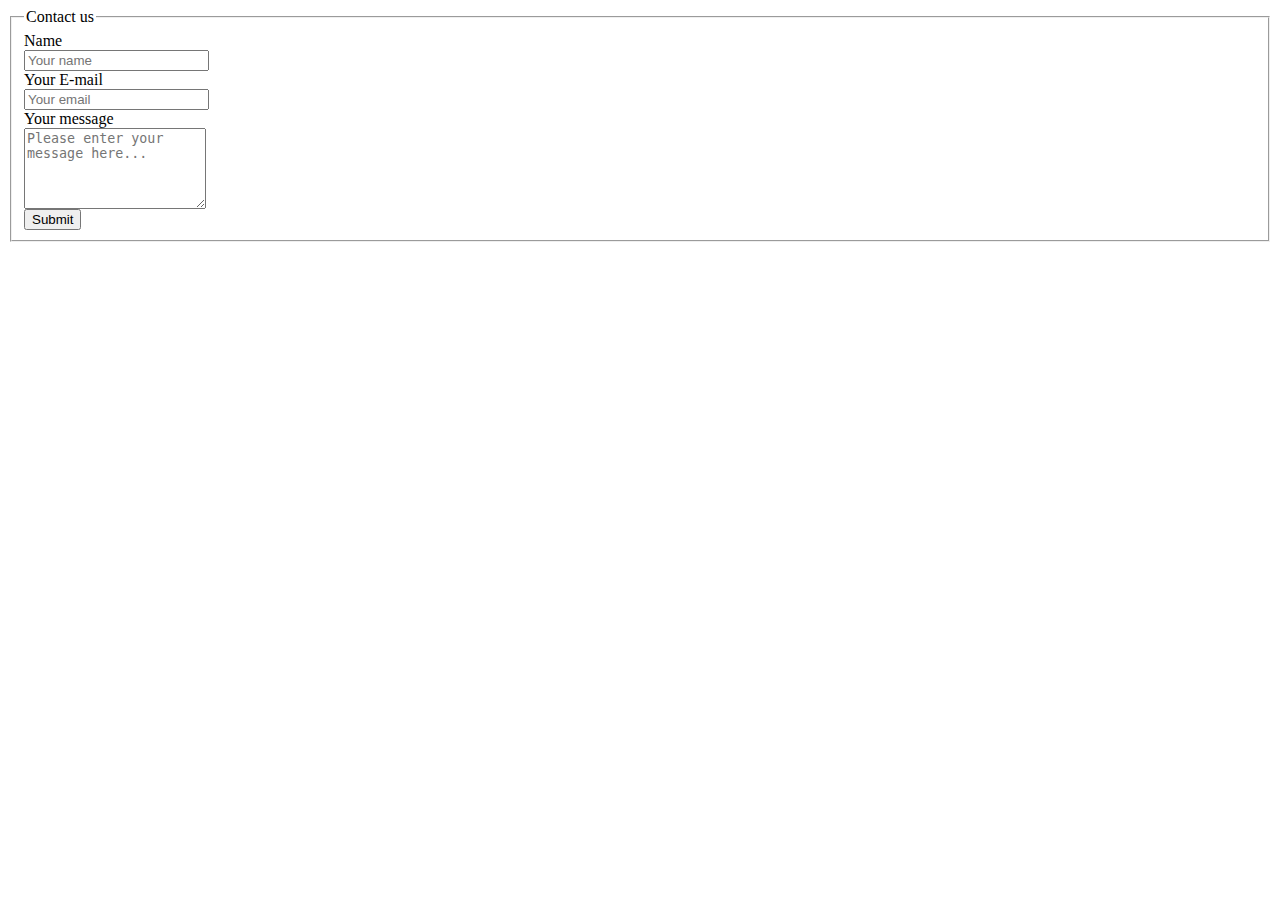
<file: public/contact.html>
<body id="page">

        <div class="container-fluid">
	<div class="row">
      <div class="col-md-6 col-md-offset-3">
        <div class="well well-sm">
          <form class="form-horizontal" action="" method="post">
          <fieldset>
            <legend class="text-center">Contact us</legend>

            <!-- Name input-->
            <div class="form-group">
              <label class="col-md-3 control-label" for="name">Name</label>
              <div class="col-md-9">
                <input id="name" name="name" type="text" placeholder="Your name" class="form-control">
              </div>
            </div>

            <!-- Email input-->
            <div class="form-group">
              <label class="col-md-3 control-label" for="email">Your E-mail</label>
              <div class="col-md-9">
                <input id="email" name="email" type="text" placeholder="Your email" class="form-control">
              </div>
            </div>

            <!-- Message body -->
            <div class="form-group">
              <label class="col-md-3 control-label" for="message">Your message</label>
              <div class="col-md-9">
                <textarea class="form-control" id="message" name="message" placeholder="Please enter your message here..." rows="5"></textarea>
              </div>
            </div>

            <!-- Form actions -->
            <div class="form-group">
              <div class="col-md-12 text-right">
                <button type="submit" class="btn btn-primary btn-lg">Submit</button>
              </div>
            </div>
          </fieldset>
          </form>
        </div>
      </div>
	</div>
</div>

    </body>
</html>
</file>
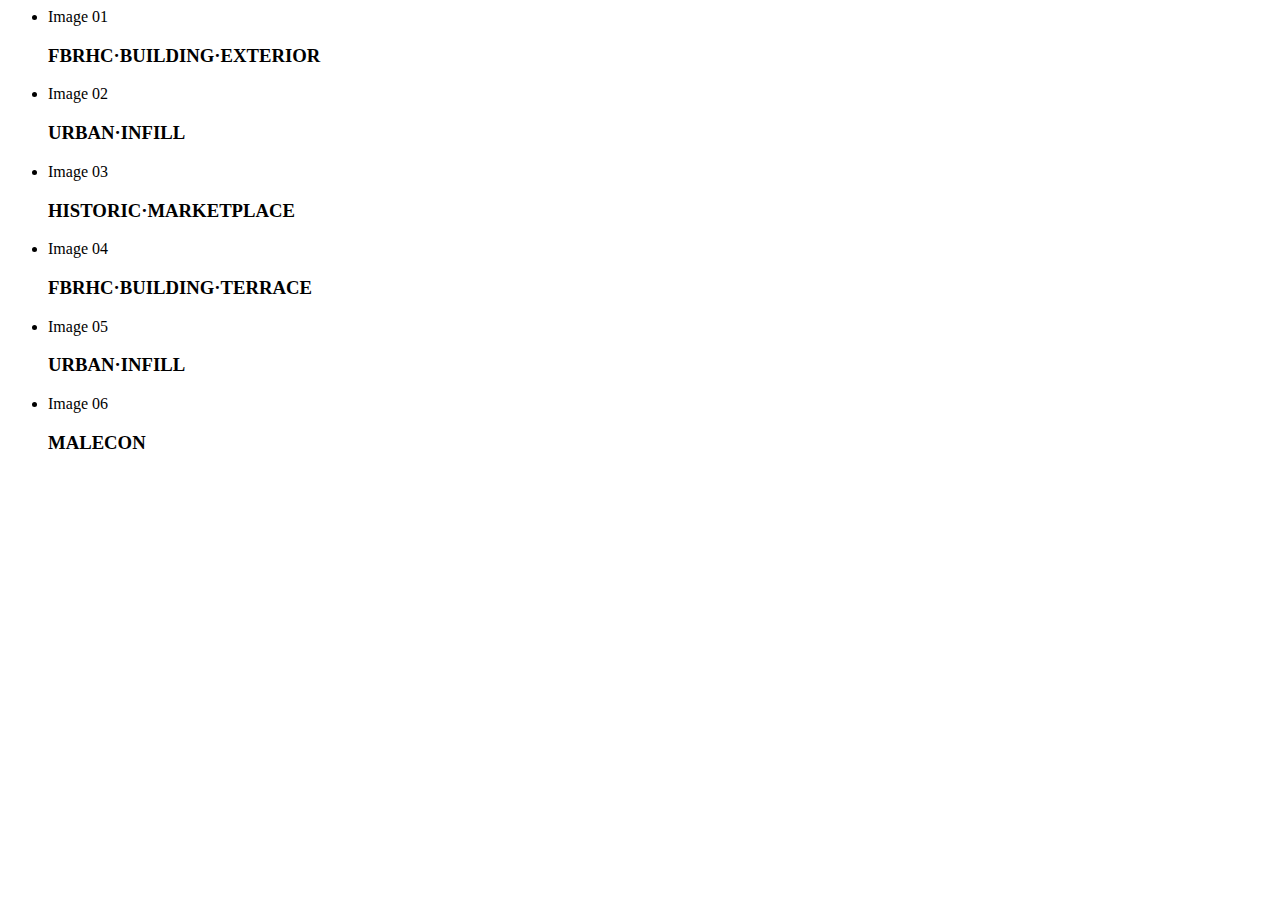
<file: public/home.html>
<body id="page">
        <ul class="cb-slideshow">
            <li><span>Image 01</span><div><h3>FBRHC·BUILDING·EXTERIOR</h3></div></li>
            <li><span>Image 02</span><div><h3>URBAN·INFILL</h3></div></li>
            <li><span>Image 03</span><div><h3>HISTORIC·MARKETPLACE</h3></div></li>
            <li><span>Image 04</span><div><h3>FBRHC·BUILDING·TERRACE</h3></div></li>
            <li><span>Image 05</span><div><h3>URBAN·INFILL</h3></div></li>
            <li><span>Image 06</span><div><h3>MALECON</h3></div></li>
        </ul>
          
    </body>
</html>
</file>
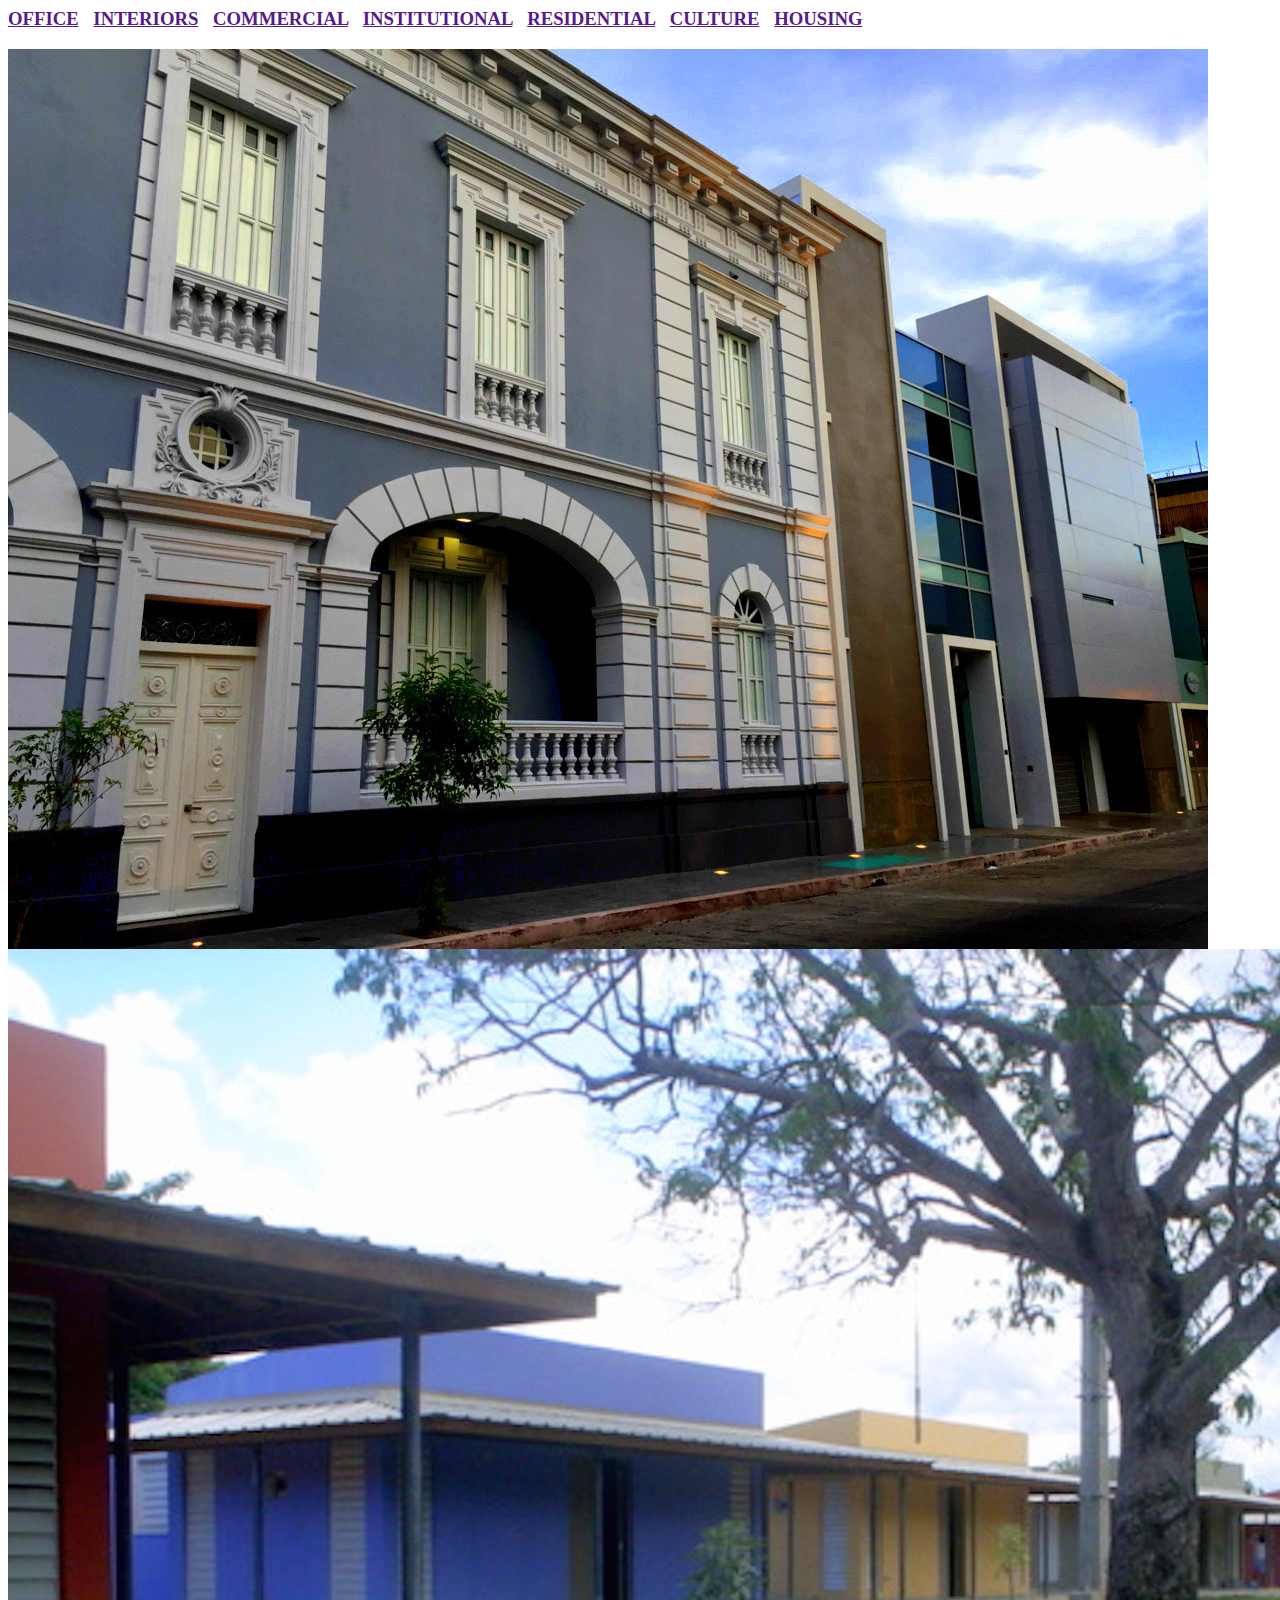
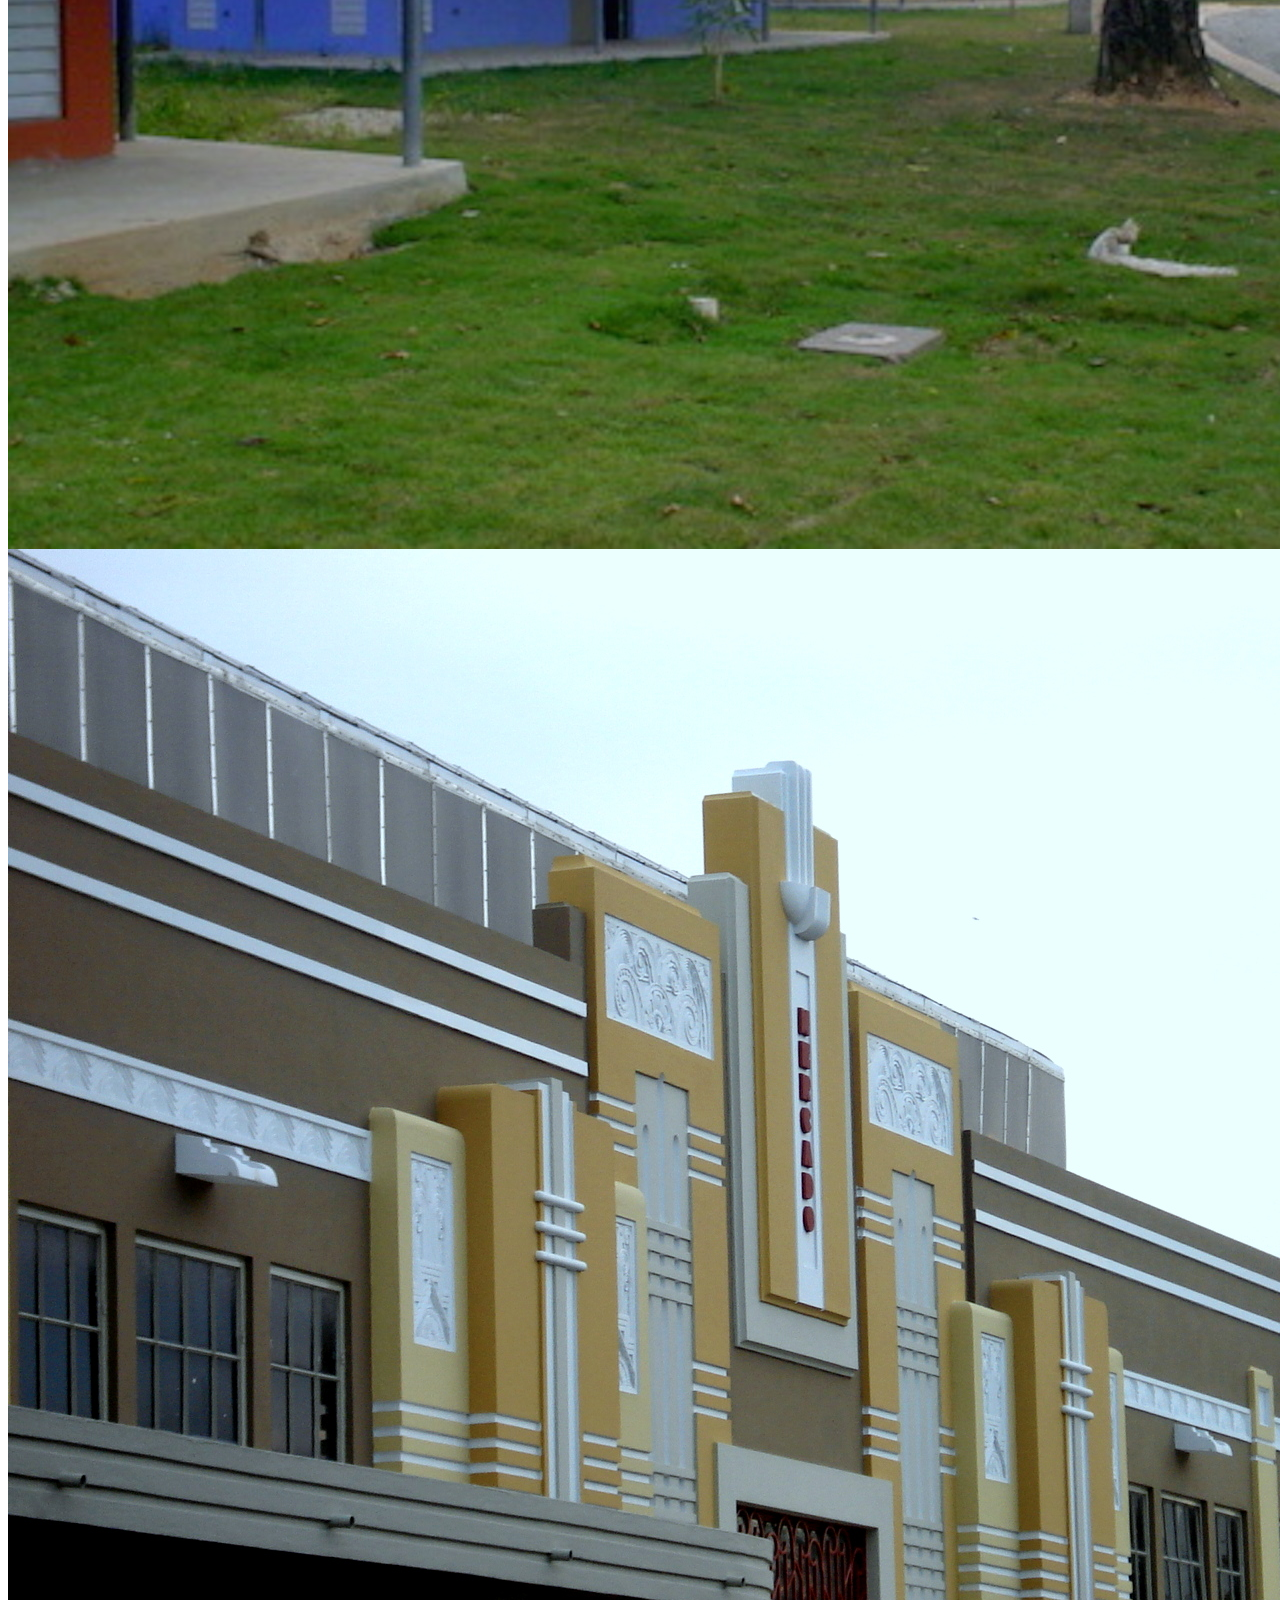
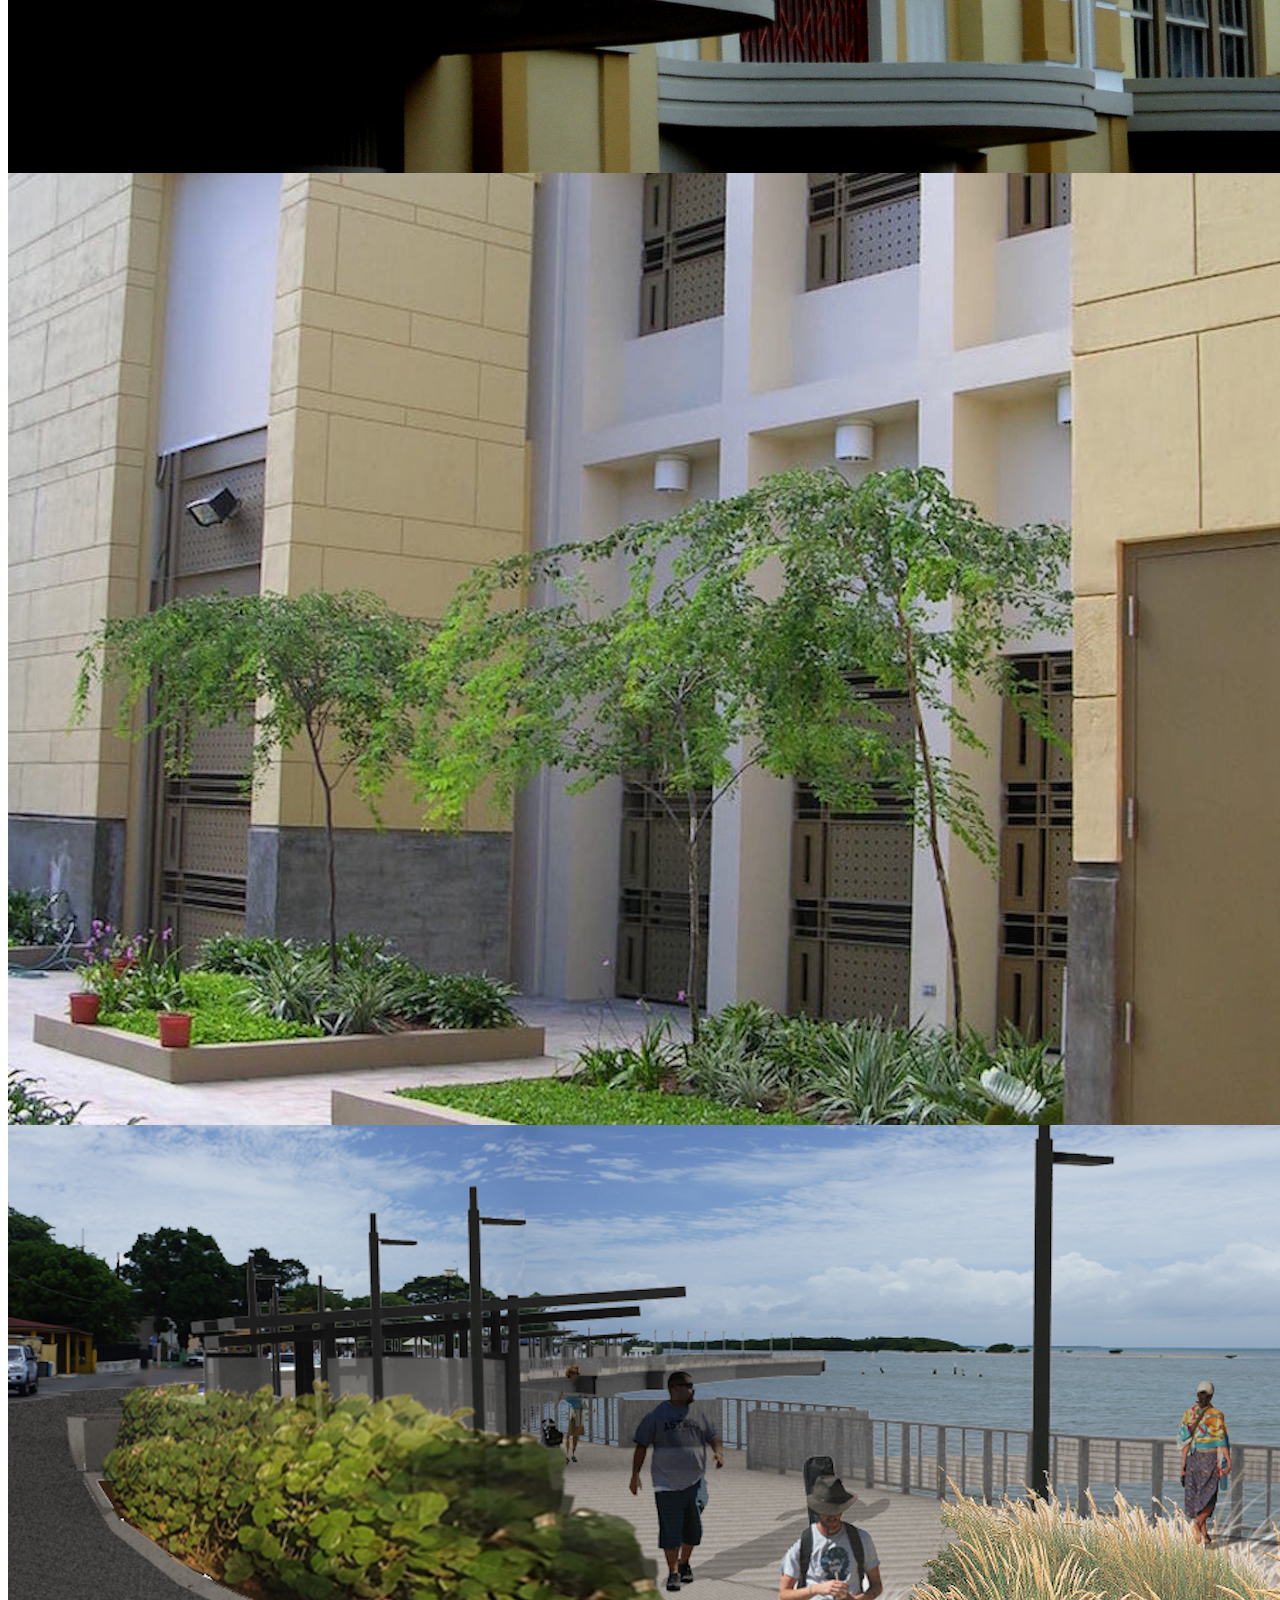
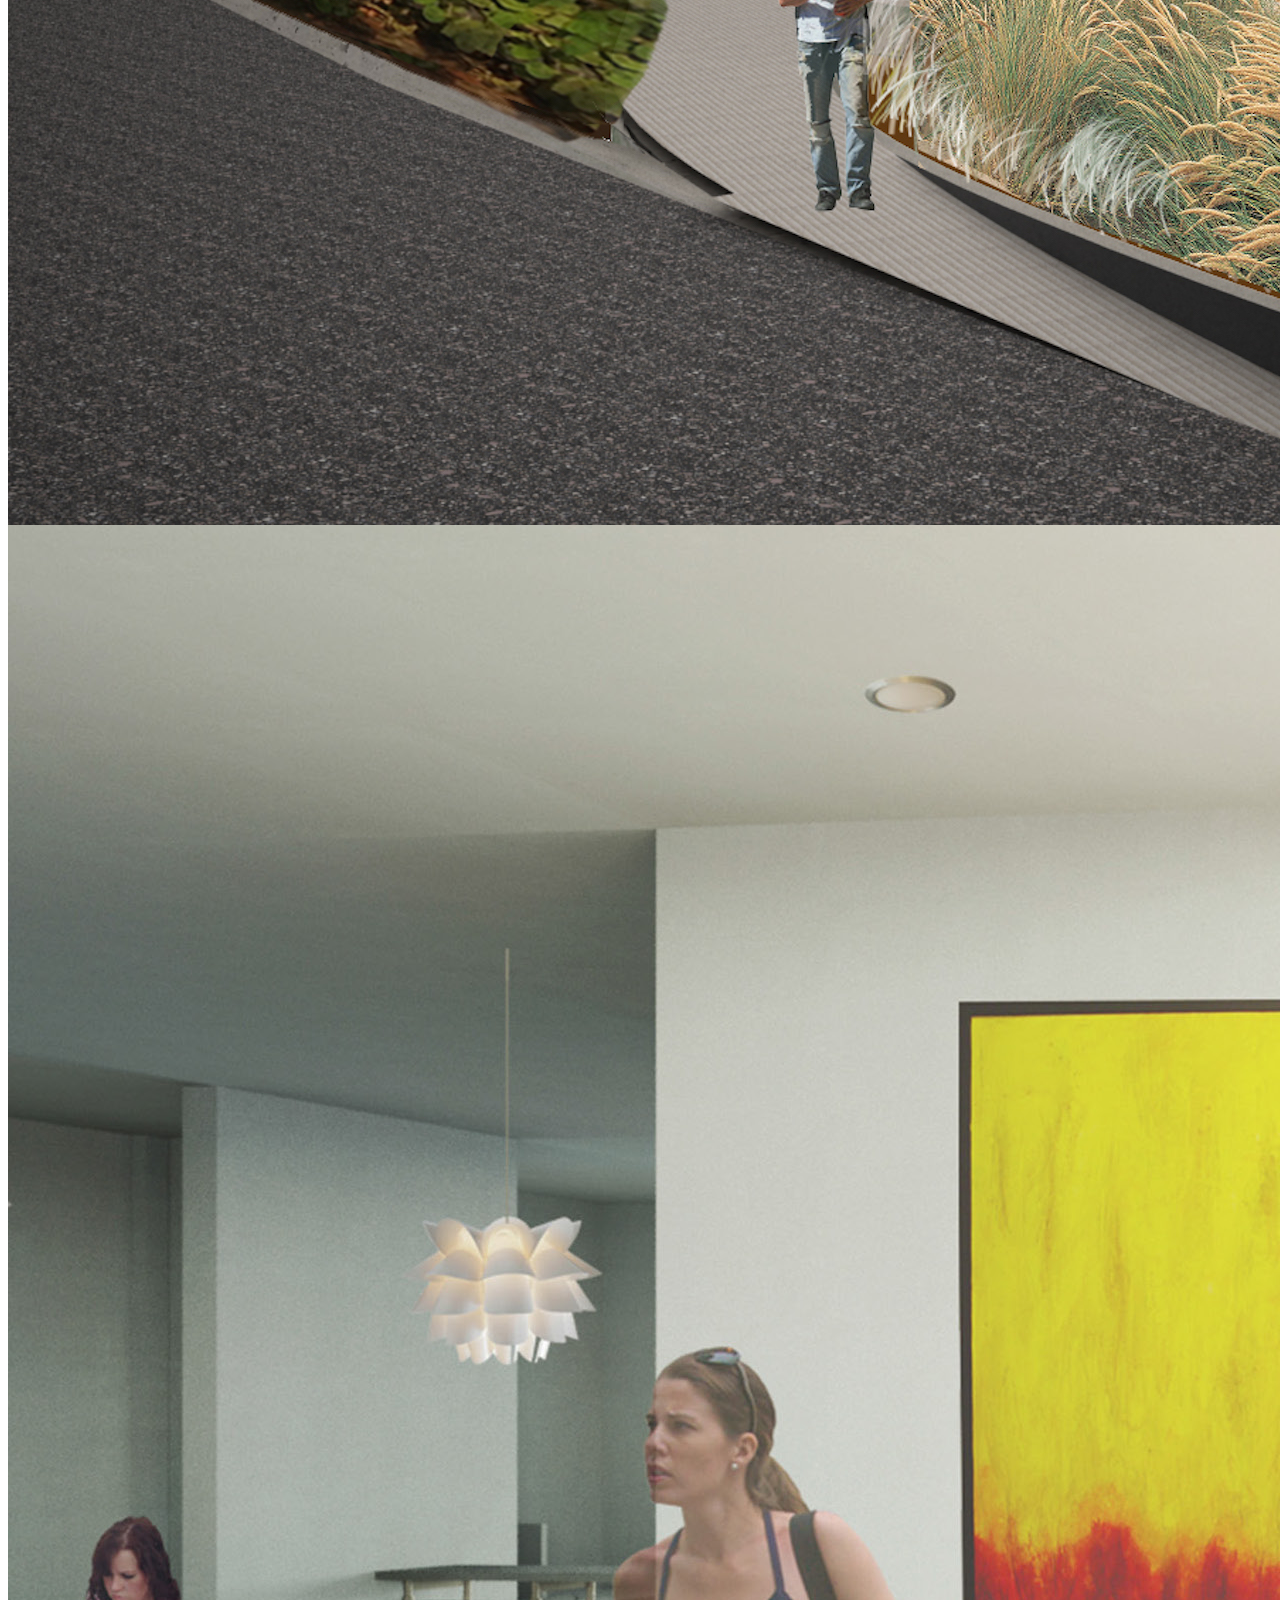
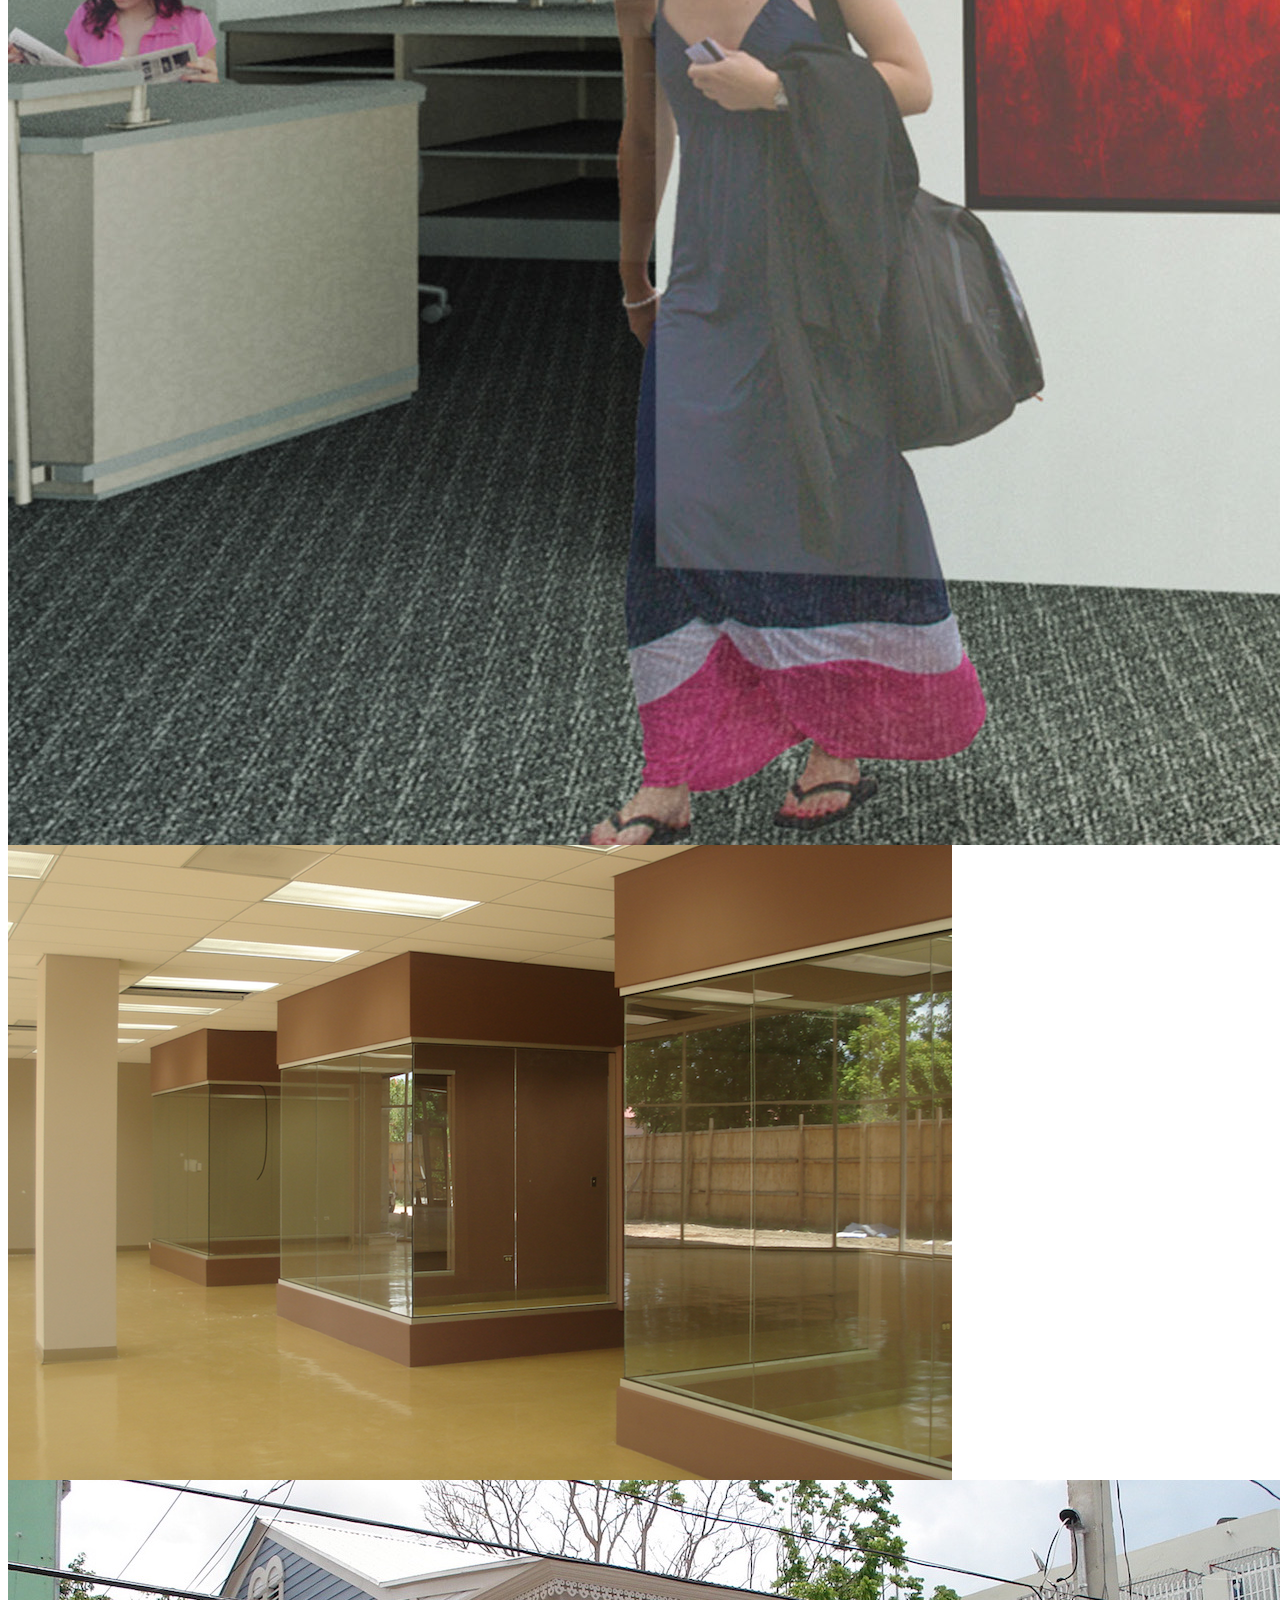
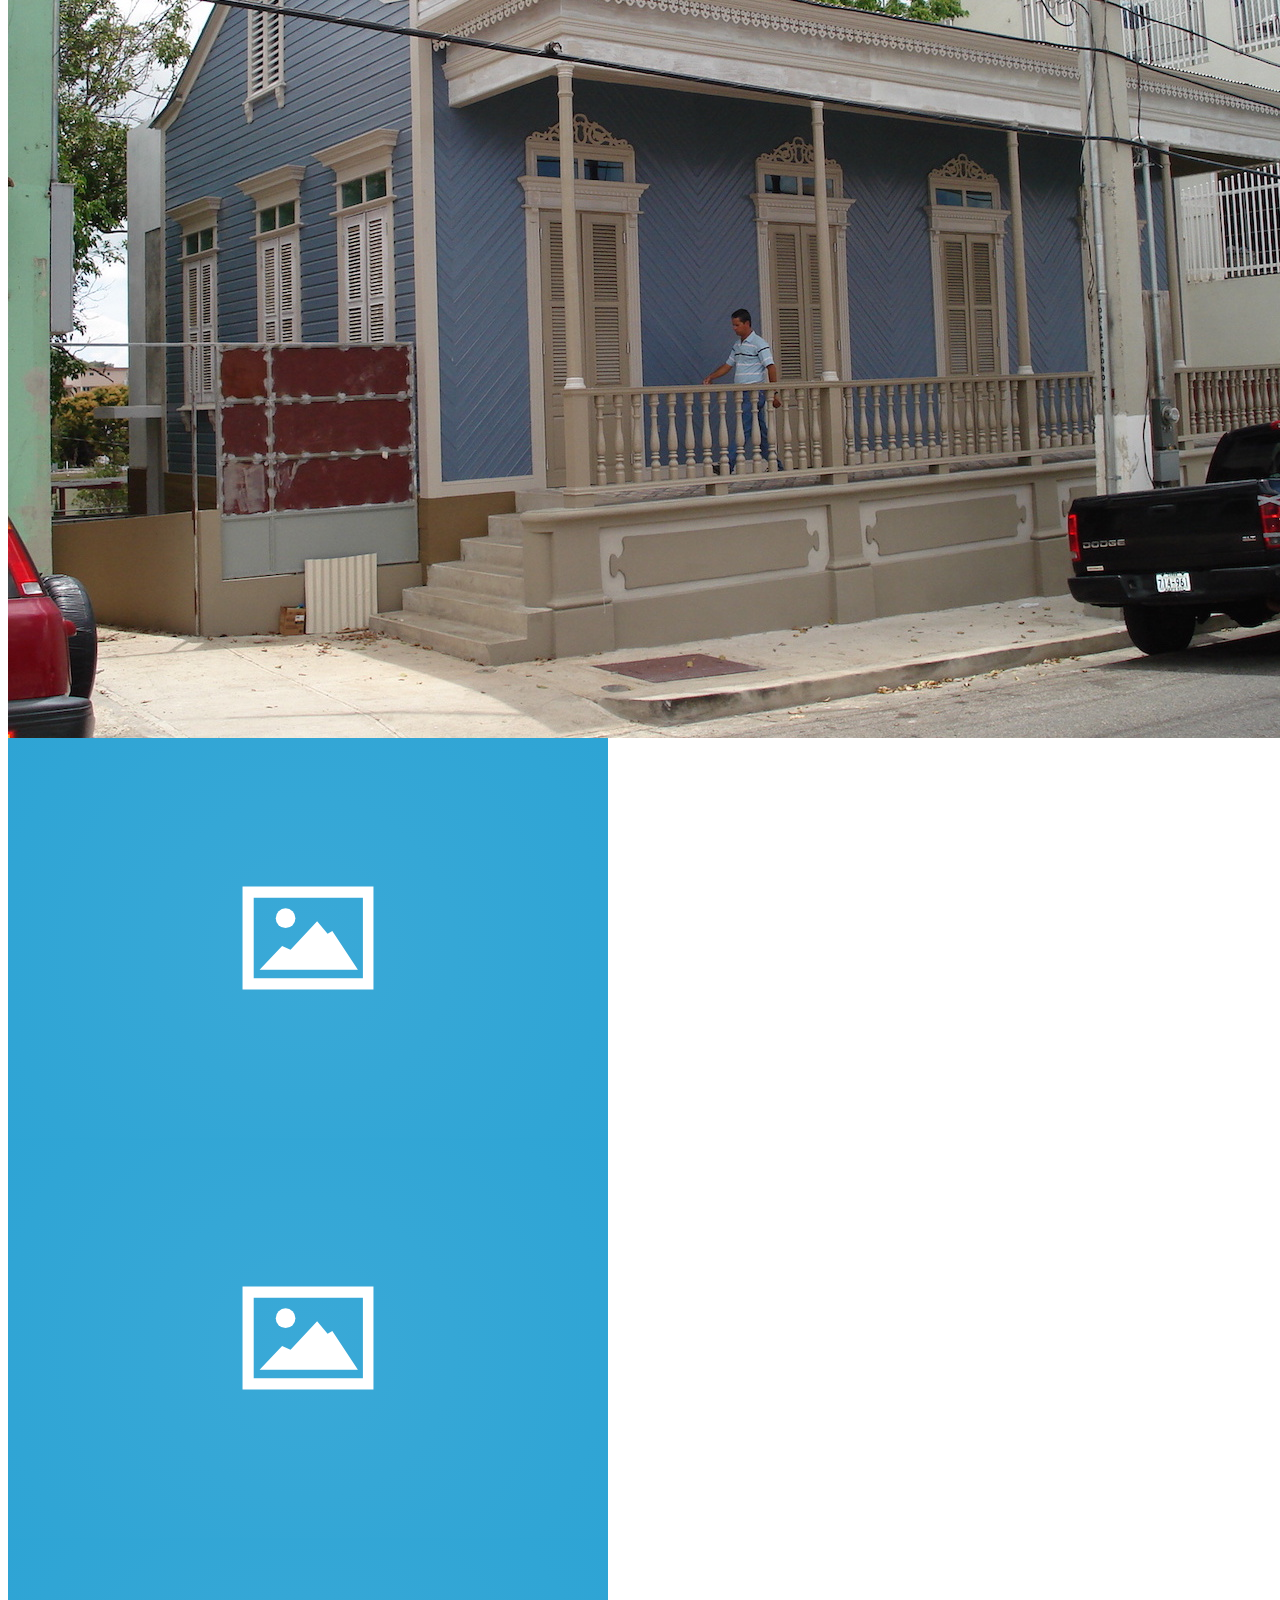
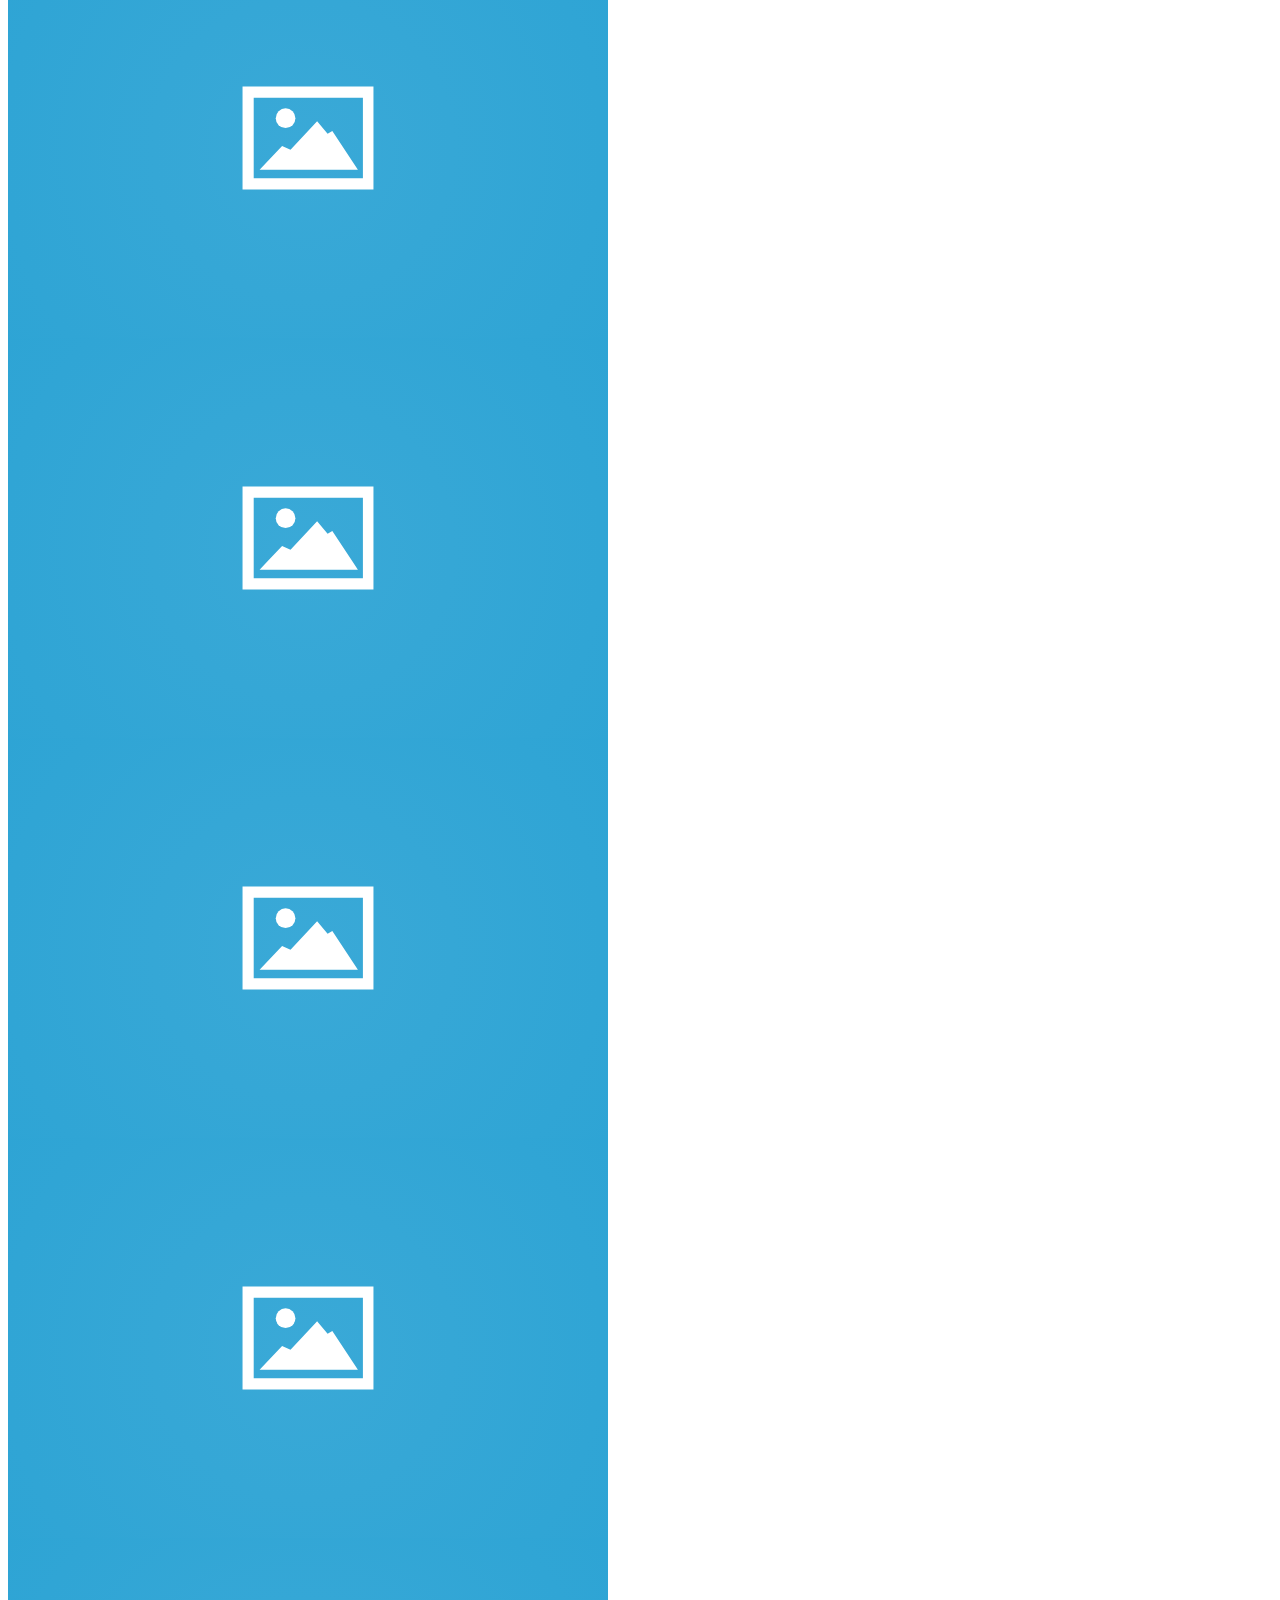
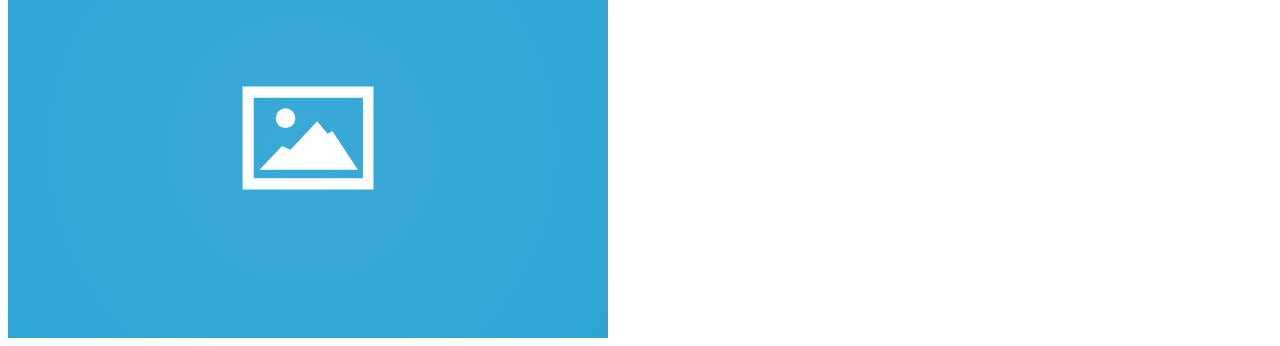
<file: public/projects.html>
<body id="page">
      

        <div class="container">
        <div class="page-header">
            <h3 style="color: white; word-spacing: 10px;">
            <a href="" class="HOME">OFFICE</a>
            <a href="">INTERIORS</a>
            <a href="">COMMERCIAL</a>
            <a href="">INSTITUTIONAL</a>
            <a href="">RESIDENTIAL</a>
            <a href="">CULTURE</a>
            <a href="">HOUSING</a>
          </h3>
        </div>
        <div class="row grid-divider">
        <div class="col-md-4">
          <div class="col-padding">
            <img src="icon_projects/FBRHC.jpg" alt="..." class="img-thumbnail">


          </div>
        </div>
        <div class="col-md-4">
          <div class="col-padding">
            <img src="icon_projects/guarico_viejo_comunity.JPG" alt="..." class="img-thumbnail">


          </div>
        </div>
        <div class="col-md-4">
          <div class="col-padding">
            <img src="icon_projects/historic_market.JPG" alt="..." class="img-thumbnail">


          </div>
        </div>
        </div>

        <div class="row grid-divider">
        <div class="col-md-4">
          <div class="col-padding">
            <img src="icon_projects/historic_town_guanica.JPG" alt="..." class="img-thumbnail">


          </div>
        </div>
        <div class="col-md-4">
          <div class="col-padding">
            <img src="icon_projects/SANTA ISABEL MALECON1.jpg" alt="..." class="img-thumbnail">


          </div>
        </div>
        <div class="col-md-4">
          <div class="col-padding">
            <img src="icon_projects/uprarecibo.jpg" alt="..." class="img-thumbnail">


          </div>
        </div>
        </div>

        <div class="row grid-divider">
        <div class="col-md-4">
          <div class="col-padding">
            <img src="icon_projects/uprponce.png" alt="..." class="img-thumbnail">


          </div>
        </div>
        <div class="col-md-4">
          <div class="col-padding">
            <img src="icon_projects/urban_infill.JPG" alt="..." class="img-thumbnail">


          </div>
        </div>
        <div class="col-md-4">
          <div class="col-padding">
            <img src="icon_projects/placeholder_600x400.svg" alt="..." class="img-thumbnail">


          </div>
        </div>
        </div>

        <div class="row grid-divider">
        <div class="col-md-4">
          <div class="col-padding">
            <img src="icon_projects/placeholder_600x400.svg" alt="..." class="img-thumbnail">


          </div>
        </div>
        <div class="col-md-4">
          <div class="col-padding">
            <img src="icon_projects/placeholder_600x400.svg" alt="..." class="img-thumbnail">


          </div>
        </div>
        <div class="col-md-4">
          <div class="col-padding">
            <img src="icon_projects/placeholder_600x400.svg" alt="..." class="img-thumbnail">


          </div>
        </div>
        </div>

        <div class="row grid-divider">
        <div class="col-md-4">
          <div class="col-padding">
            <img src="icon_projects/placeholder_600x400.svg" alt="..." class="img-thumbnail">


          </div>
        </div>
        <div class="col-md-4">
          <div class="col-padding">
            <img src="icon_projects/placeholder_600x400.svg" alt="..." class="img-thumbnail">


          </div>
        </div>
        <div class="col-md-4">
          <div class="col-padding">
            <img src="icon_projects/placeholder_600x400.svg" alt="..." class="img-thumbnail">


          </div>
        </div>
        </div>


    </body>
</html>
</file>
